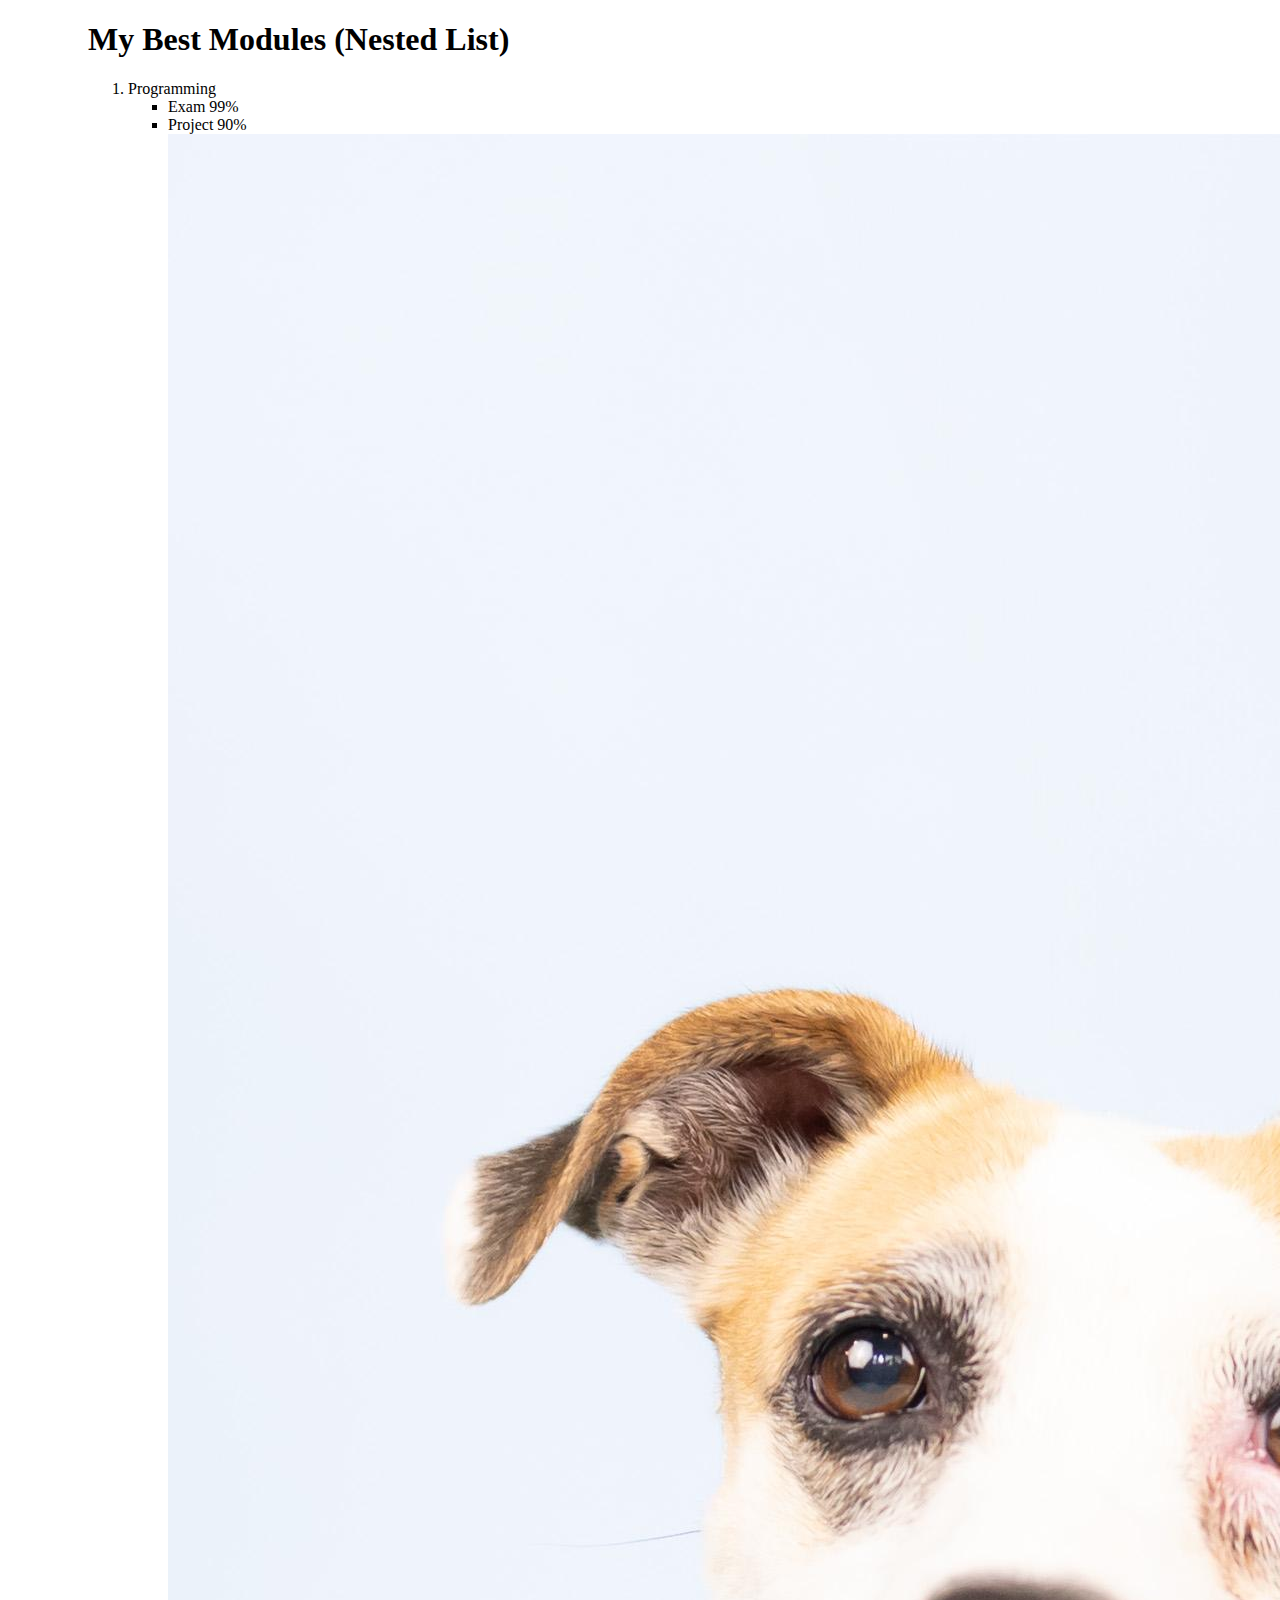
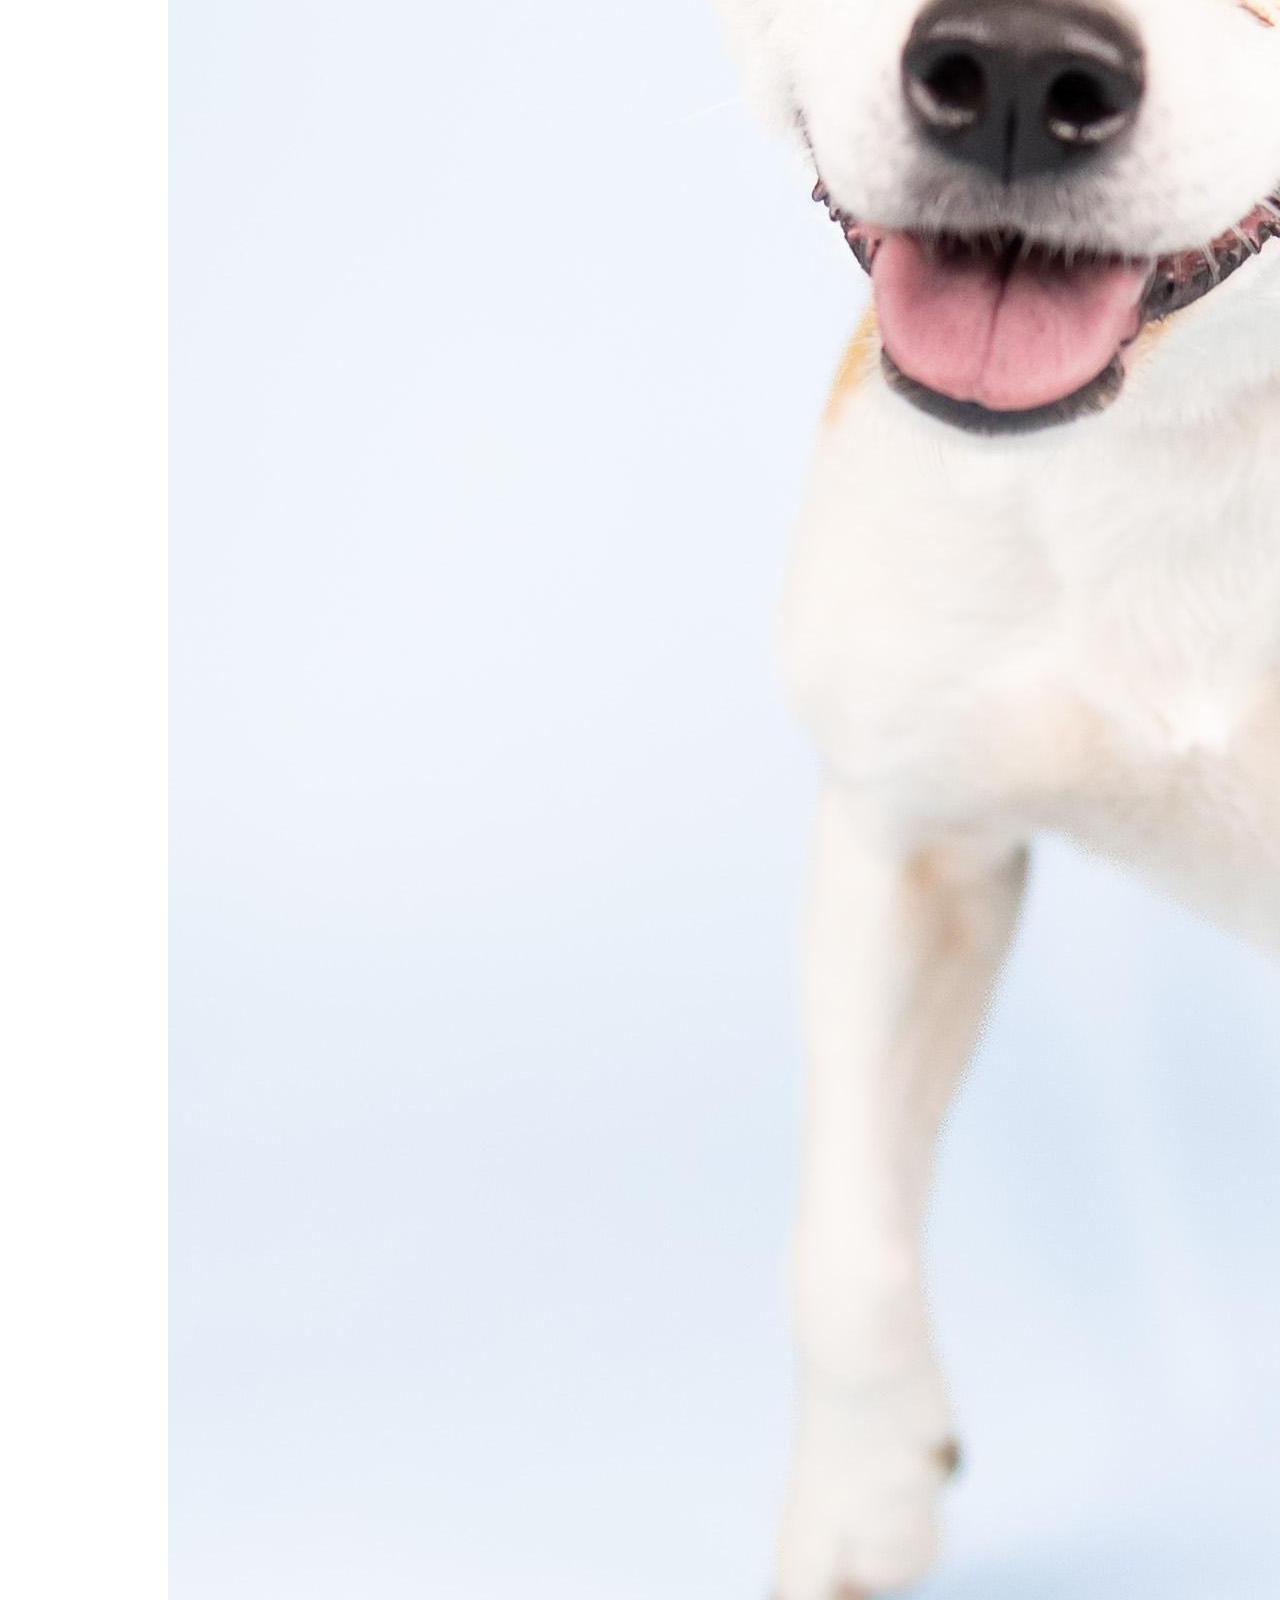
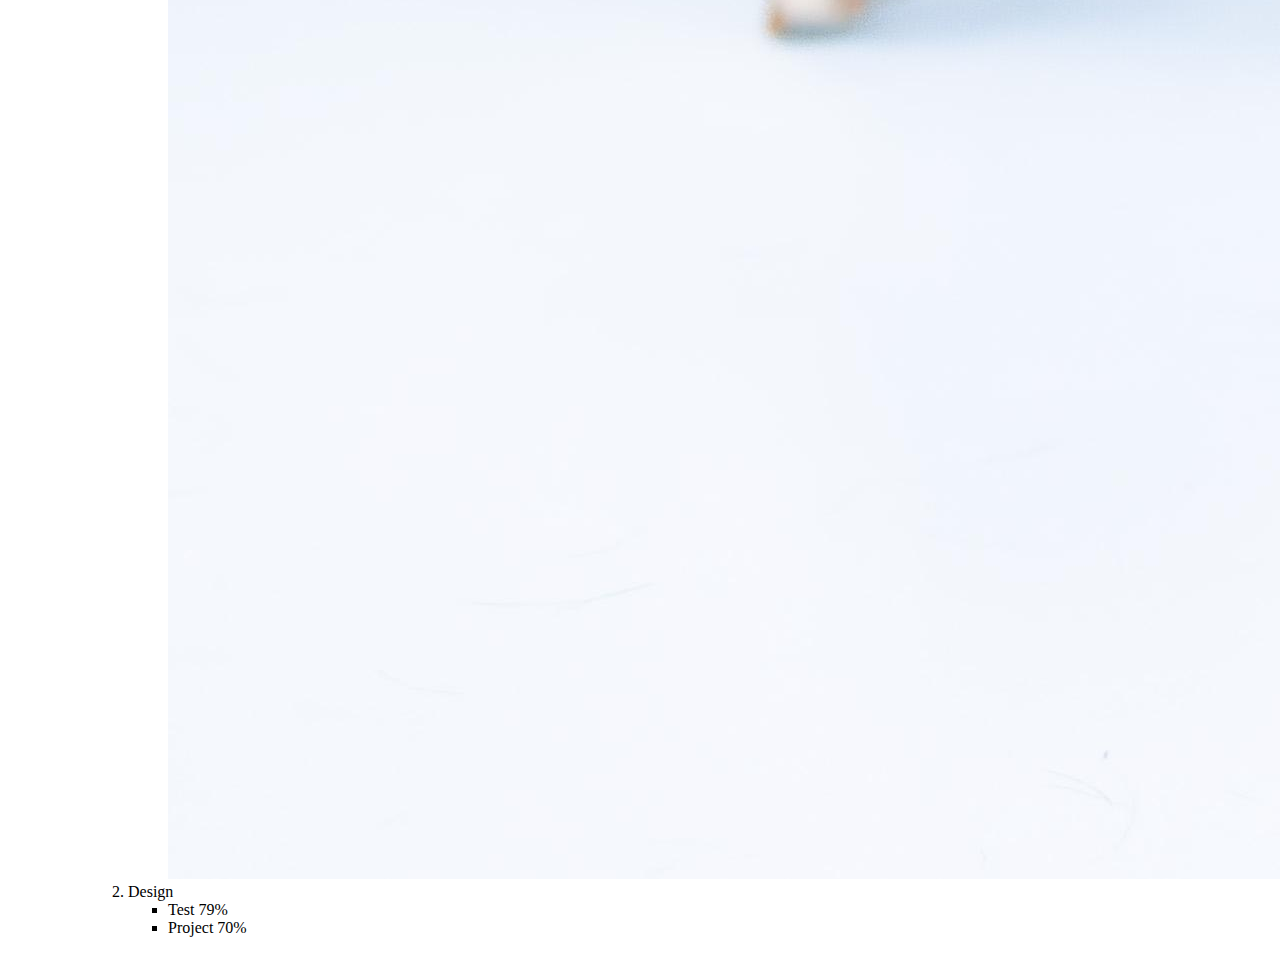
<file: index.html>
<!DOCTYPE html> 
<html>
  <head>
   <meta charset="utf-8">
   <title>
 JAW Journey
</title>
</head>
<body>
<ul style="list-style-type:square">
<ul style="list-style-type: lower-roman"> 
<h1> My Best Modules (Nested List)</h1>
<ol start="1">
    <li>Programming
      <ul>
        <li>Exam 99%</li>
        <li>Project 90%</li>
        <img src="dog.jpg" alt="dog" title="The dog" /> 
      </ul>
    </li>
    <li>Design
      <ul>
          <li>Test 79%</li>
          <li>Project 70%</li>
      </ul>
    </li>
</ol>  
</body>
</html>
</file>
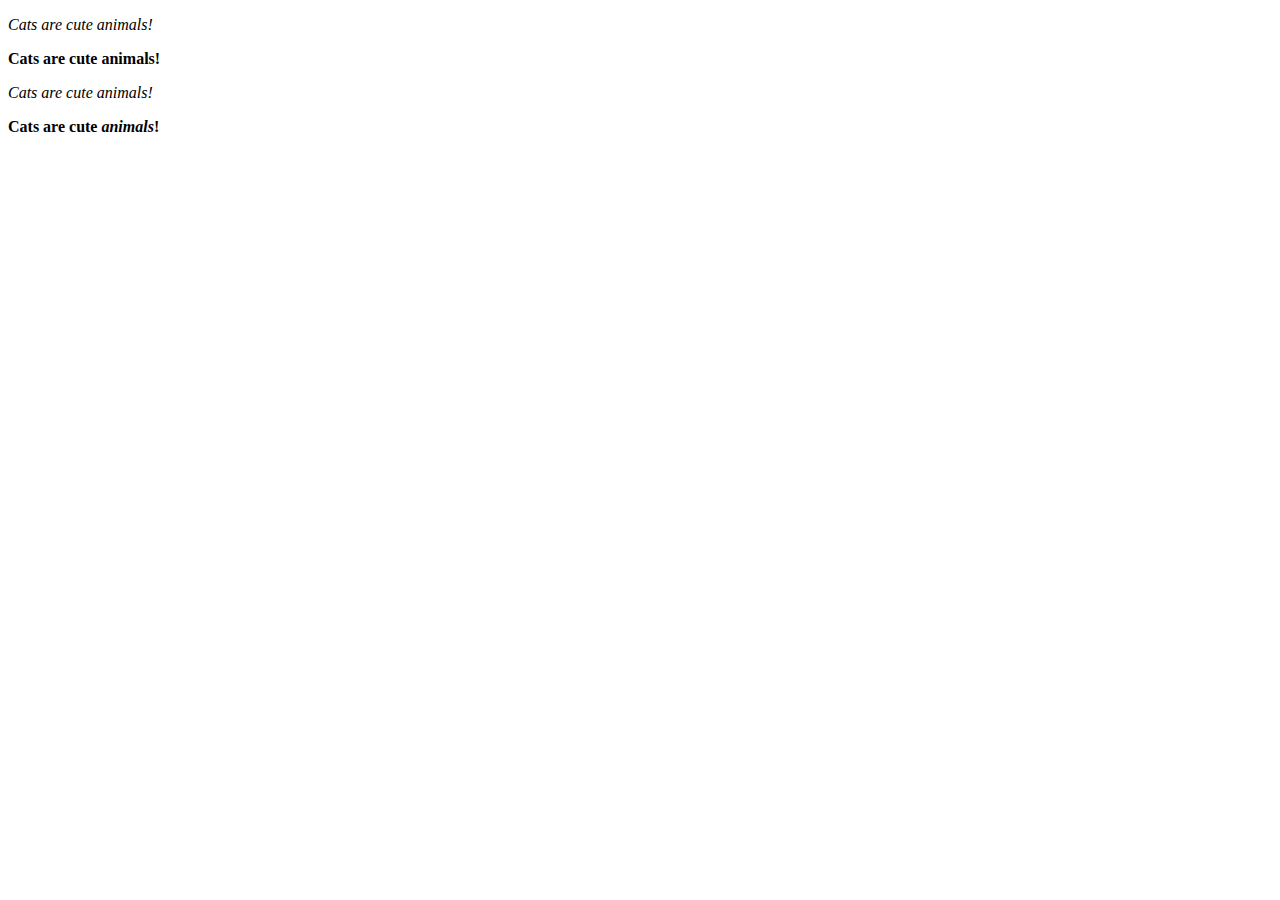
<file: Lab1.html>
<!DOCTYPE html> 
<html> 
<head> 
<meta charset="utf-8"/> 
<title>Hello World</title> 
</head> 
<body> 
  
<p><em>Cats are cute animals!</em></p> 
<p><strong>Cats are cute animals!</strong></p> 
<p><i>Cats are <em>cute</em> animals!</i></p> 
<p><b>Cats are cute <em>animals</em>!</b></p> 
  
</body> 
</html>
</file>
